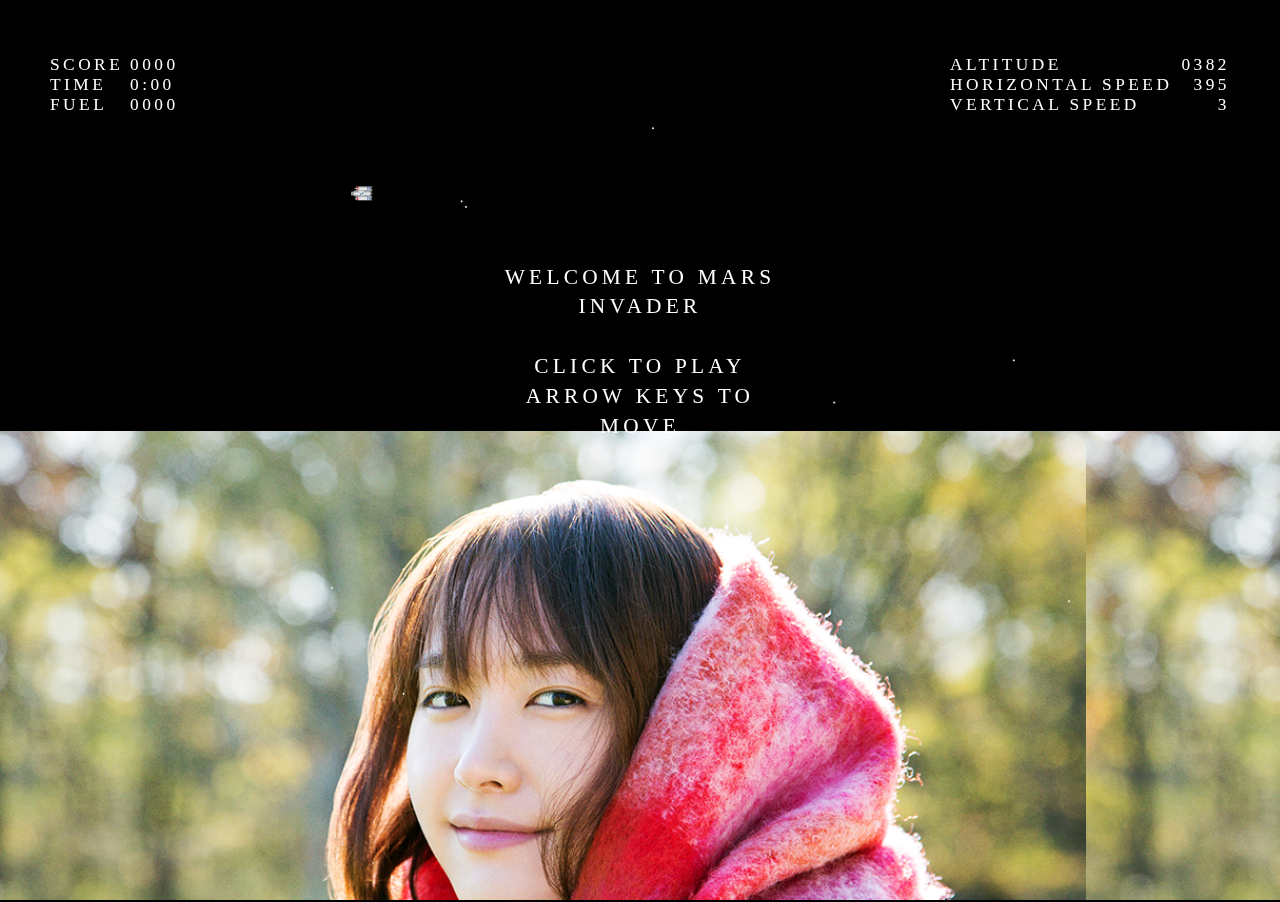
<file: moonlander.seb.ly/moonlander.seb.ly/index.html>
<!DOCTYPE HTML>

<html lang="en">

	<head>
		<title>Lunar Lander</title>
		<meta charset="utf-8">
		<meta name="viewport" content="width=device-width, initial-scale=1.0, maximum-scale=1.0, user-scalable=0"/>
		<link rel="stylesheet" type="text/css" href="CSS/style.css">
	</head>

	<body>
		<script src="libs/Vector2.js"></script>
		<script src="libs/KeyTracker.js"></script>
		<script src="LandscapeData.js"></script>
		<script src="UIDisplay.js"></script>
		<script src="Lander.js"></script>
		<!-- requestAnimationFrame shim --> 
		<script src="libs/rAF.js"> </script>
		<script src="Missile.js"></script>
		<script src="game.js"></script>
	</body>
	
</html>
</file>
<file: moonlander.seb.ly/moonlander.seb.ly/CSS/style.css>
@font-face {
    font-family: 'BenderLight';
    src: url('fonts/bender_light-webfont.eot');
    src: url('fonts/bender_light-webfont.eot?#iefix') format('embedded-opentype'),
         url('fonts/bender_light-webfont.svg#BenderLight') format('svg');
    font-weight: normal;
    font-style: normal;

}
    
    body {
        background-color: #000000;
        margin: 0px;
        overflow: hidden;
    
    }
    .infoBox, .titleBox, .linkBox, .seblyBox { 
        font-family: 'BenderLight';
        font-size:13pt;
        letter-spacing : 0.2em;
        line-height:1.7em; 
        color:white;
        text-transform:uppercase;

    }
    .titleBox{ 

        font-size:16pt;
        line-height:1.4em; 
    }
    
    .linkBox { 
        font-size:10pt;
        position:absolute;
        left : 1em;
        bottom : 0.5em;
        display:block;
        color:#eee;
    }
    .linkBox a { 
            color:#fff;
            text-decoration:none;
    }
    
    .seblyBox { 
        font-size:10pt;
        position:absolute;
        right : 1em;
        bottom : 0.5em;
        display:block;
        color:#bbb;
    }
    .seblyBox a { 
            color:#fff;
            text-decoration:none;
    }
    
@media only screen and (max-width: 650px) {
.infoBox{ 

font-size:6pt;

}		
.seblyBox, .linkBox { 
font-size:6pt; 

}

}
</file>
